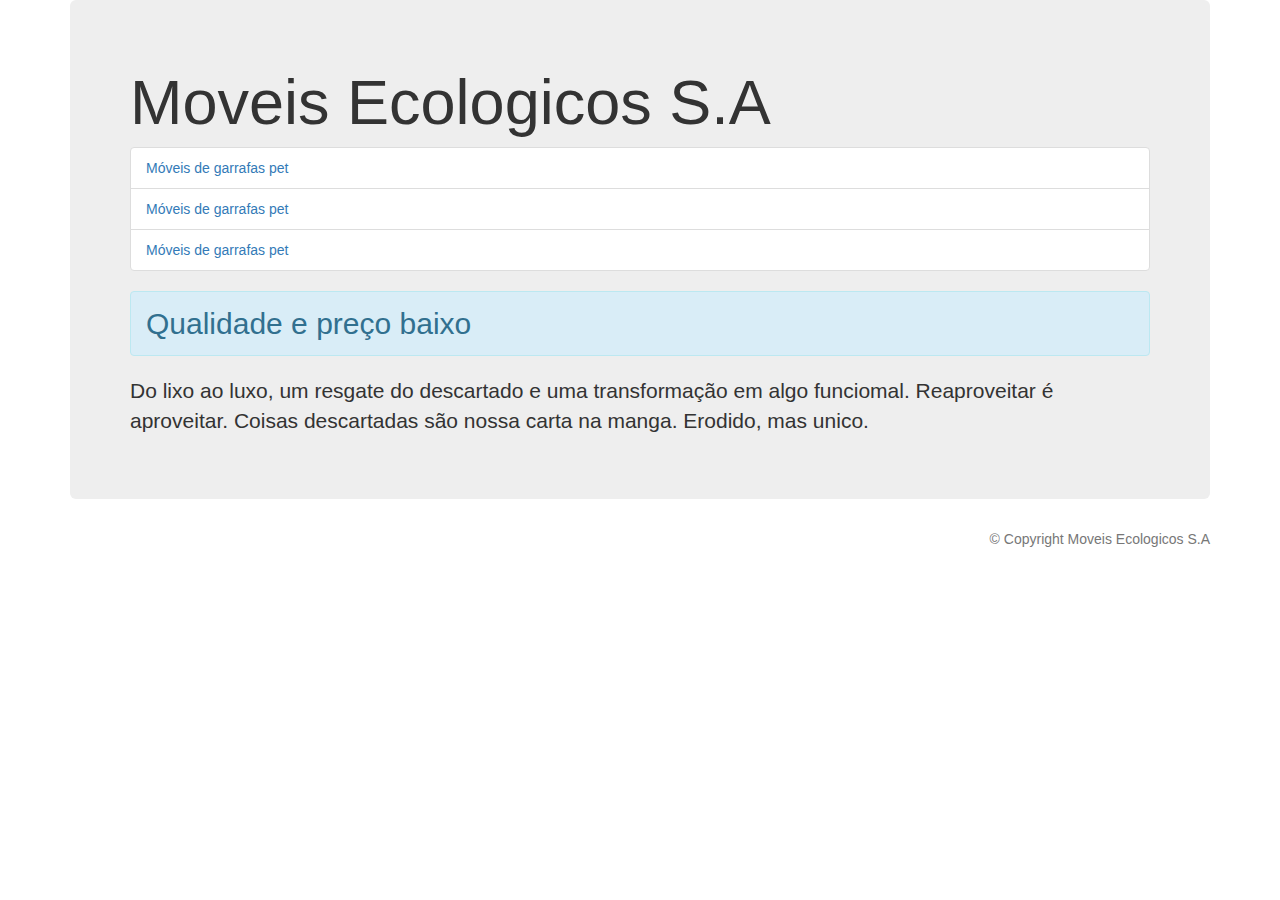
<file: index.html>
<!DOCTYPE html>
<html>
<head>
<meta charcset= "utf-8"/>
<title> Moveis Ecologicos S.A </title>

<link rel="stylesheet" href="http://netdna.bootstrapcdn.com/bootstrap/3.1.1/css/bootstrap.min.css">
<script src="JavaScript/js.js"></script>
</head>

<body onload="trocaBanner();">
  <div class="container">
    <div class="jumbotron">
<h1 class="title"> Moveis Ecologicos S.A </h1>
  <ul class="list-group">
    <li class="list-group-item"> <a class="link">Móveis de garrafas pet</a> </li>
    <li class="list-group-item"><a class="link">Móveis de garrafas pet</a> </li>
    <li class="list-group-item"> <a class="link">Móveis de garrafas pet</a> </li>
</ul>

<h2 id="mensagem" class="alert alert-info"></h2>
<p>Do lixo  ao luxo, um resgate do descartado e uma transformação em algo funciomal. 
  Reaproveitar é aproveitar. Coisas descartadas são nossa carta na manga. Erodido, mas unico.</p>
     
    </div>
    <p class="text-muted text-right">
      &copy; Copyright Moveis Ecologicos S.A 
    </p>
 </div>


</body>
</html>
</file>
